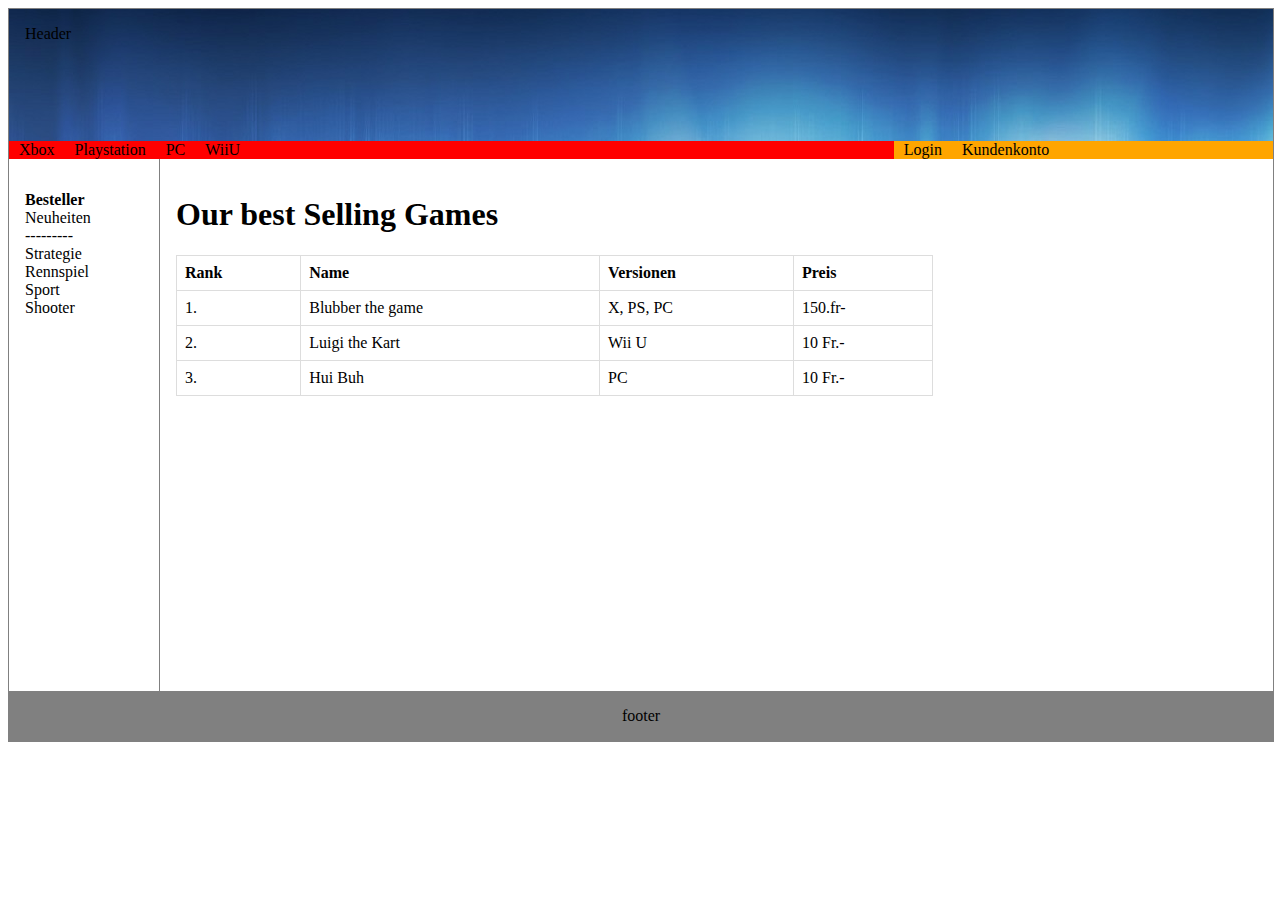
<file: docs/A02/bestseller.html>
<!DOCTYPE html>
<html>
<head>
<link rel="stylesheet" href="mainstyle.css">

</head>

<body>
<div class="container">

<header>Header</header>
<nav>
	<div id="main_navi">
		<ul> 
			<li>Xbox</li>
			<li>Playstation</li>
			<li>PC</li>
			<li>WiiU</li>
		</ul>
	</div>

	<div id="user_navi">
		<ul> 
			<li>Login</li>
			<li>Kundenkonto</li>
		</ul>
	</div>
</nav>

<aside><ul> 
			<li id="active">Besteller</li>
			<li>Neuheiten</li>
			<li>---------</li>
			<li>Strategie</li>
			<li>Rennspiel</li>
			<li>Sport</li>
			<li>Shooter</li>
		</ul>



</aside>
<article>  <h1>Our best Selling Games</h1>

	<table id="bestsellerTable">
		<tr>
			<th>Rank</th>
			<th>Name</th>
			<th>Versionen</th>
			<th>Preis</th>
		</tr>
		<tr>
			<td>1.</td>
			<td>Blubber the game</td>
			<td>X, PS, PC</td>
			<td>150.fr-</td>
		</tr>
		<tr>
			<td>2.</td>
			<td>Luigi the Kart</td>
			<td>Wii U</td>
			<td>10 Fr.-</td>
		</tr>
		<tr>
			<td>3.</td>
			<td>Hui Buh</td>
			<td>PC</td>
			<td>10 Fr.-</td>
		</tr>
  
   </table>
  
</article>


<footer>footer</footer>

</div>
</body>
</file>
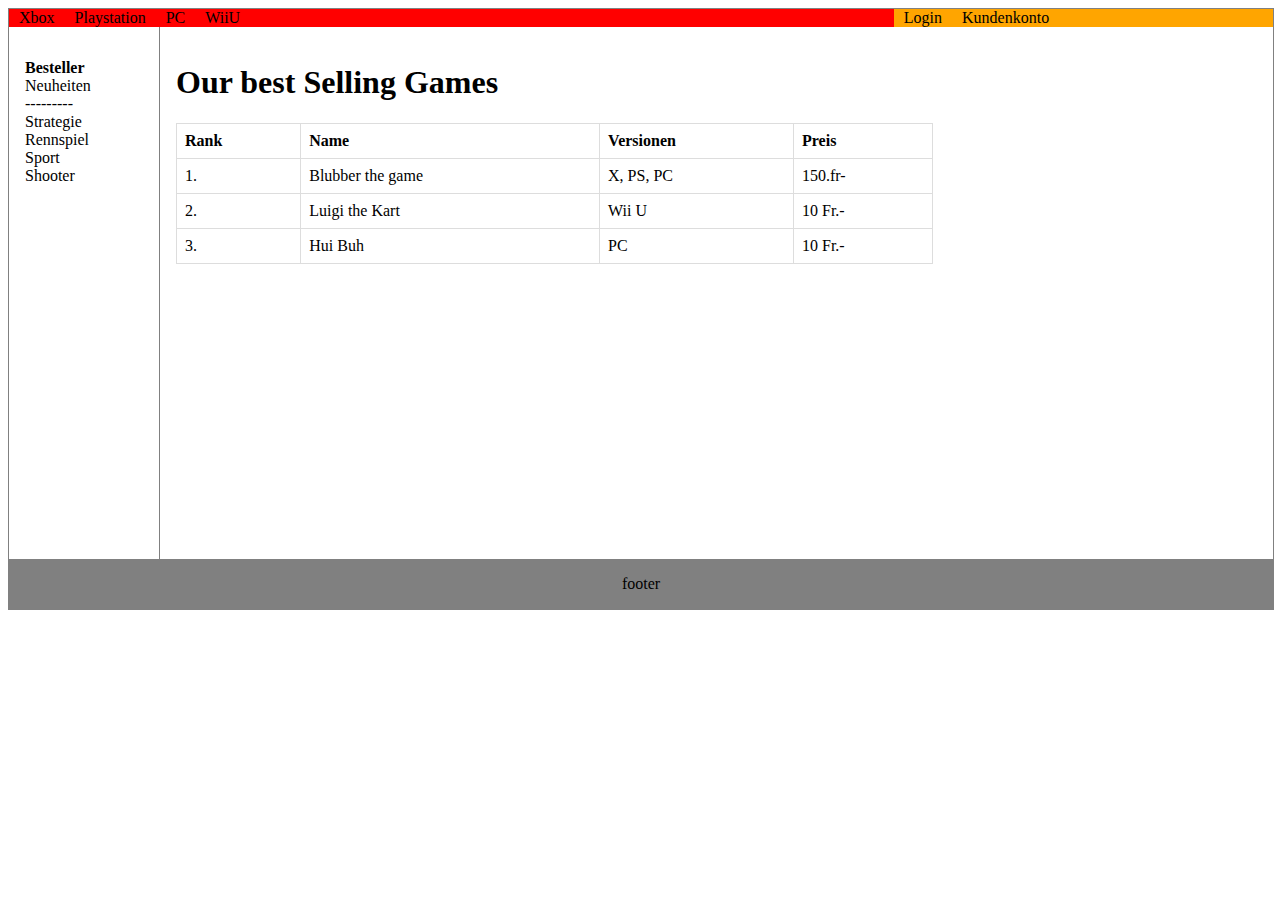
<file: docs/A05/bestseller.html>
<!DOCTYPE html>
<html>
<head>
<link rel="stylesheet" href="mainstyle.css">

</head>

<body>
<div class="container">
<?php
	include header.php;
?>
<nav>
	<div id="main_navi">
		<ul> 
			<li>Xbox</li>
			<li>Playstation</li>
			<li>PC</li>
			<li>WiiU</li>
		</ul>
	</div>

	<div id="user_navi">
		<ul> 
			<li>Login</li>
			<li>Kundenkonto</li>
		</ul>
	</div>
</nav>

<aside><ul> 
			<li id="active">Besteller</li>
			<li>Neuheiten</li>
			<li>---------</li>
			<li>Strategie</li>
			<li>Rennspiel</li>
			<li>Sport</li>
			<li>Shooter</li>
		</ul>



</aside>
<article>  <h1>Our best Selling Games</h1>

	<table id="bestsellerTable">
		<tr>
			<th>Rank</th>
			<th>Name</th>
			<th>Versionen</th>
			<th>Preis</th>
		</tr>
		<tr>
			<td>1.</td>
			<td>Blubber the game</td>
			<td>X, PS, PC</td>
			<td>150.fr-</td>
		</tr>
		<tr>
			<td>2.</td>
			<td>Luigi the Kart</td>
			<td>Wii U</td>
			<td>10 Fr.-</td>
		</tr>
		<tr>
			<td>3.</td>
			<td>Hui Buh</td>
			<td>PC</td>
			<td>10 Fr.-</td>
		</tr>
  
   </table>
  
</article>


<footer>footer</footer>

</div>
</body>
</file>
<file: docs/A02/mainstyle.css>
div.container {
    width: 100%;
    border: 1px solid gray;
}
header{
	padding: 1em;
	clear: left;
	background-image: url("media/bg_header.jpg");
	height: 100px;
}
footer {
    padding: 1em;
    background-color: grey;
    clear: left;
    text-align: center;
}
nav {
	padding: 0em;
	background-color: blue;
	clear: left;
	text-align: left;
}
#main_navi{
	background-color : red;
	width: 70%;
	float: left;
}
#user_navi{
	background-color : orange;
	float: right;
	width: 30%;
}
nav ul {
	padding: 0;
	margin: 0;
	
}
nav ul li {
	float: left;
	position: relative;
    list-style-type: none;
    padding-left: 10px;
	padding-right: 10px;
}
			
nav ul a {
    text-decoration: none;
}

aside {
    float: left;
    max-width: 160px;
    margin: 0;
    padding: 1em;
}

aside ul {
    list-style-type: none;
    padding: 0;
}
			
aside ul a {
    text-decoration: none;
}
#active{
	font-weight: bold;
}

article {
    margin-left: 150px;
    border-left: 1px solid gray;
    padding: 1em;
    overflow: hidden;
	height: 100%;
	min-height: 500px;
}

#bestsellerTable{
	border-collapse: collapse;
    width: 70%;
	float: middle;
}

#bestsellerTable td, th {
    border: 1px solid #dddddd;
    text-align: left;
    padding: 8px;
}
</file>
<file: docs/A05/mainstyle.css>
div.container {
    width: 100%;
    border: 1px solid gray;
}

a.active{
	color: green;
}
a.inactive{
	color: grey;
}

header{
	padding: 1em;
	clear: left;
	background-image: url("media/bg_header.jpg");
	height: 100px;
}
footer {
    padding: 1em;
    background-color: grey;
    clear: left;
    text-align: center;
}
nav {
	padding: 0em;
	background-color: blue;
	clear: left;
	text-align: left;
}
#main_navi{
	background-color : red;
	width: 70%;
	float: left;
}
#user_navi{
	background-color : orange;
	float: right;
	width: 30%;
}
nav ul {
	padding: 0;
	margin: 0;
	
}
nav ul li {
	float: left;
	position: relative;
    list-style-type: none;
    padding-left: 10px;
	padding-right: 10px;
}
			
nav ul a {
    text-decoration: none;
}

aside {
    float: left;
    max-width: 160px;
    margin: 0;
    padding: 1em;
}

aside ul {
    list-style-type: none;
    padding: 0;
}
			
aside ul a {
    text-decoration: none;
}
#active{
	font-weight: bold;
}

article {
    margin-left: 150px;
    border-left: 1px solid gray;
    padding: 1em;
    overflow: hidden;
	height: 100%;
	min-height: 500px;
}

#bestsellerTable{
	border-collapse: collapse;
    width: 70%;
	float: middle;
}

#bestsellerTable td, th {
    border: 1px solid #dddddd;
    text-align: left;
    padding: 8px;
}
</file>
